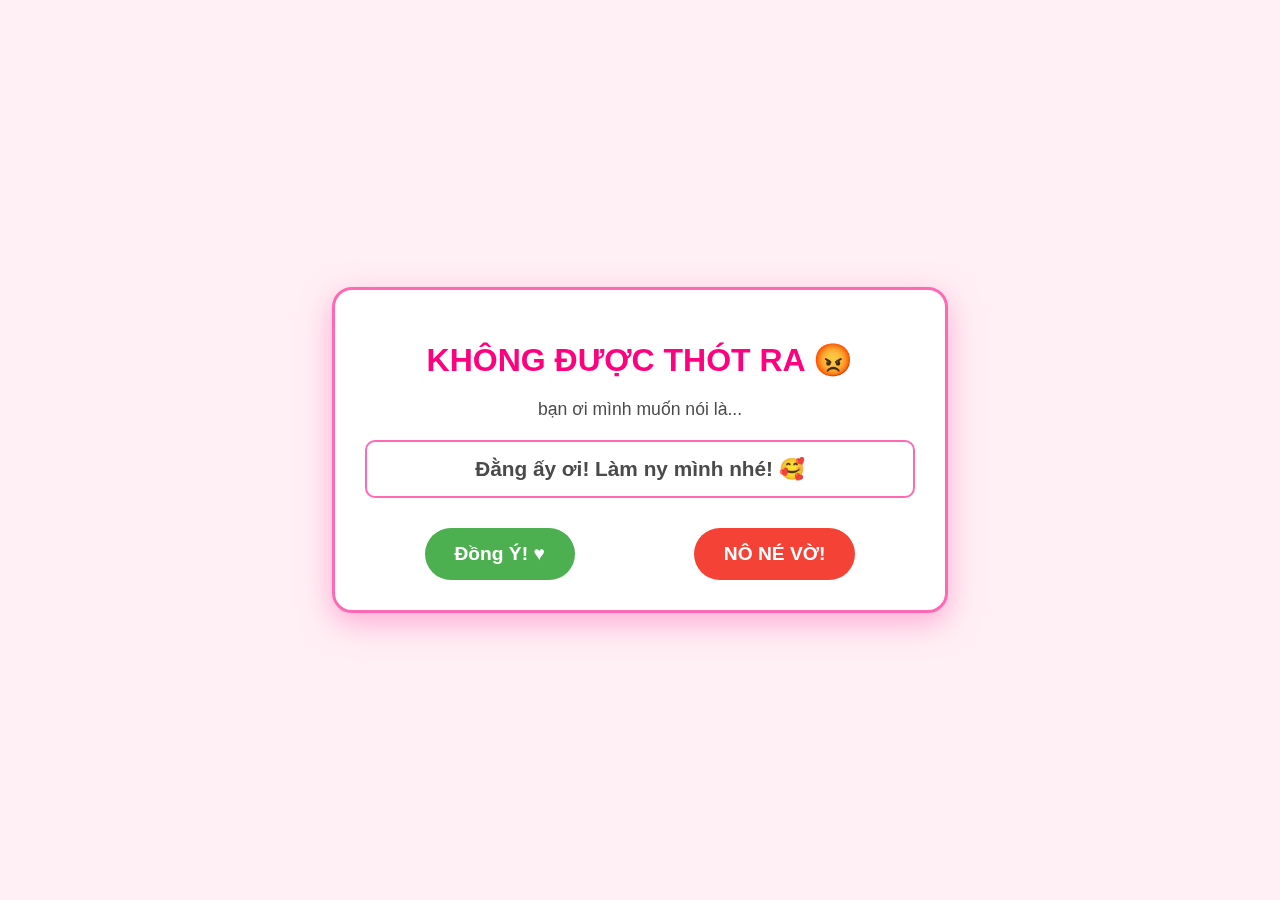
<file: confession.html>
<!DOCTYPE html>
<html lang="vi">
<head>
    <meta charset="UTF-8"> 
    <meta name="viewport" content="width=device-width, initial-scale=1.0">
    <title>Câu Hỏi Quan Trọng Nhất!</title>
    <link rel="stylesheet" href="style.css">
</head>
<body id="page-confession">
    <div id="heart-rain"></div> 
    <div class="container confession-box">
        <h1 class="main-title reveal-title">KHÔNG ĐƯỢC THÓT RA 😡</h1>
        
        <div id="meme-area" class="hidden">:((
        </div>
        <p class="final-text">
            bạn ơi mình muốn nói là...
        </p>
        <p id="love-message-content" class="final-message-box">
            Đằng ấy ơi! Làm ny mình nhé! 🥰
        </p>
        
        <div id="decision-area">
            <button id="yes-button" class="decision-button yes-btn">Đồng Ý! ♥</button>
            <button id="no-button" class="decision-button no-btn">NÔ NÉ VỜ!</button>
        </div>
        
        </div>
    <script src="script.js"></script>
</body>
</html>
</file>
<file: style.css>
body {
    background-color: #fff0f5; /* Màu hồng phấn nhẹ nhàng */
    font-family: 'Arial Rounded MT Bold', sans-serif;
    display: flex;
    justify-content: center;
    align-items: center;
    min-height: 100vh;
    margin: 0;
    text-align: center;
    overflow: hidden;
    color: #4a4a4a;
}

.container {
    background-color: rgba(255, 255, 255, 0.95);
    padding: 30px;
    border-radius: 20px;
    box-shadow: 0 10px 30px rgba(255, 105, 180, 0.5); /* Bóng đổ màu hồng */
    max-width: 550px;
    width: 90%;
    border: 3px solid #ff69b4; /* Viền hồng */
    z-index: 10;
}

.main-title {
    color: #ff007f;
    font-size: 2em;
    margin-bottom: 20px;
}

/* === Trang Mở Đầu (index.html) === */
.intro-image {
    max-width: 90%;
    height: auto;
    border-radius: 15px;
    margin: 20px 0;
    border: 4px solid #ff007f;
}
.intro-text {
    font-size: 1.1em;
    padding: 0 10px;
}

/* === Các Nút Hành Động Chung === */
.action-button {
    background-color: #ff007f;
    color: white;
    border: none;
    padding: 15px 35px;
    font-size: 1.2em;
    border-radius: 40px;
    cursor: pointer;
    margin-top: 30px;
    transition: background-color 0.3s, transform 0.1s;
    font-weight: bold;
}
.action-button:hover { background-color: #d81b60; }


/* === Trang Tỏ Tình (confession.html) === */
.reveal-image { max-width: 90%; height: auto; border-radius: 15px; margin: 20px 0; border: 4px solid #f06292; }
.final-text { font-size: 1.1em; }
.final-message-box { 
    font-size: 1.3em; 
    font-weight: bold;
    padding: 15px;
    border: 2px solid #ff69b4;
    border-radius: 10px;
    margin: 20px 0;
}
.status-text {
    font-size: 1.1em;
    font-weight: bold;
    color: #ff007f;
    margin-top: 15px;
}

/* Khu vực Nút Quyết Định */
#decision-area {
    display: flex;
    justify-content: space-around;
    align-items: center;
    margin-top: 30px;
    position: relative; 
}
.decision-button {
    border: none;
    padding: 15px 30px;
    font-size: 1.2em;
    border-radius: 40px;
    cursor: pointer;
    font-weight: bold;
    transition: all 0.2s ease-in-out; 
    z-index: 20; 
}
.yes-btn { 
    background-color: #4CAF50; 
    color: white; 
    z-index: 30 !important; /* Đảm bảo nút YES nằm trên nút NO khi to */
}
.no-btn { 
    background-color: #f44336; 
    color: white; 
    z-index: 10; 
    /* Nút NO cần z-index thấp để bị che */
}

/* Khu vực Meme */
#meme-area {
    margin-bottom: 20px;
    margin-top: -10px;
    padding: 10px;
    border-radius: 10px;
}
.meme-image {
    max-width: 180px; 
    border-radius: 10px;
    border: 3px solid #ff007f;
}
.hidden { display: none; }


/* === HIỆU ỨNG TRÁI TIM KHI CLICK (Touch Heart) === */
.touch-heart {
    position: absolute;
    color: #ff007f; 
    font-size: 2em;
    animation: popAndFade 1s forwards;
    pointer-events: none;
    z-index: 1000;
}
@keyframes popAndFade {
    0% { transform: translate(-50%, -50%) scale(0.5); opacity: 1; }
    100% { transform: translate(-50%, -50%) scale(2.5); opacity: 0; }
}


/* === HIỆU ỨNG TRÁI TIM BAY LÊN (Floating Heart) === */
#heart-rain { position: fixed; top: 0; left: 0; width: 100%; height: 100%; pointer-events: none; z-index: 5; }
.floating-heart {
    position: absolute;
    color: #ffc0cb; 
    font-size: 20px;
    animation: floatUp 20s linear infinite; /* Chậm rãi */
    opacity: 0;
    pointer-events: none;
}
@keyframes floatUp {
    0% { transform: translateY(100vh) scale(0); opacity: 0; }
    10% { opacity: 1; transform: scale(1); }
    100% { transform: translateY(-10vh) scale(1); opacity: 0; }
}
</file>
